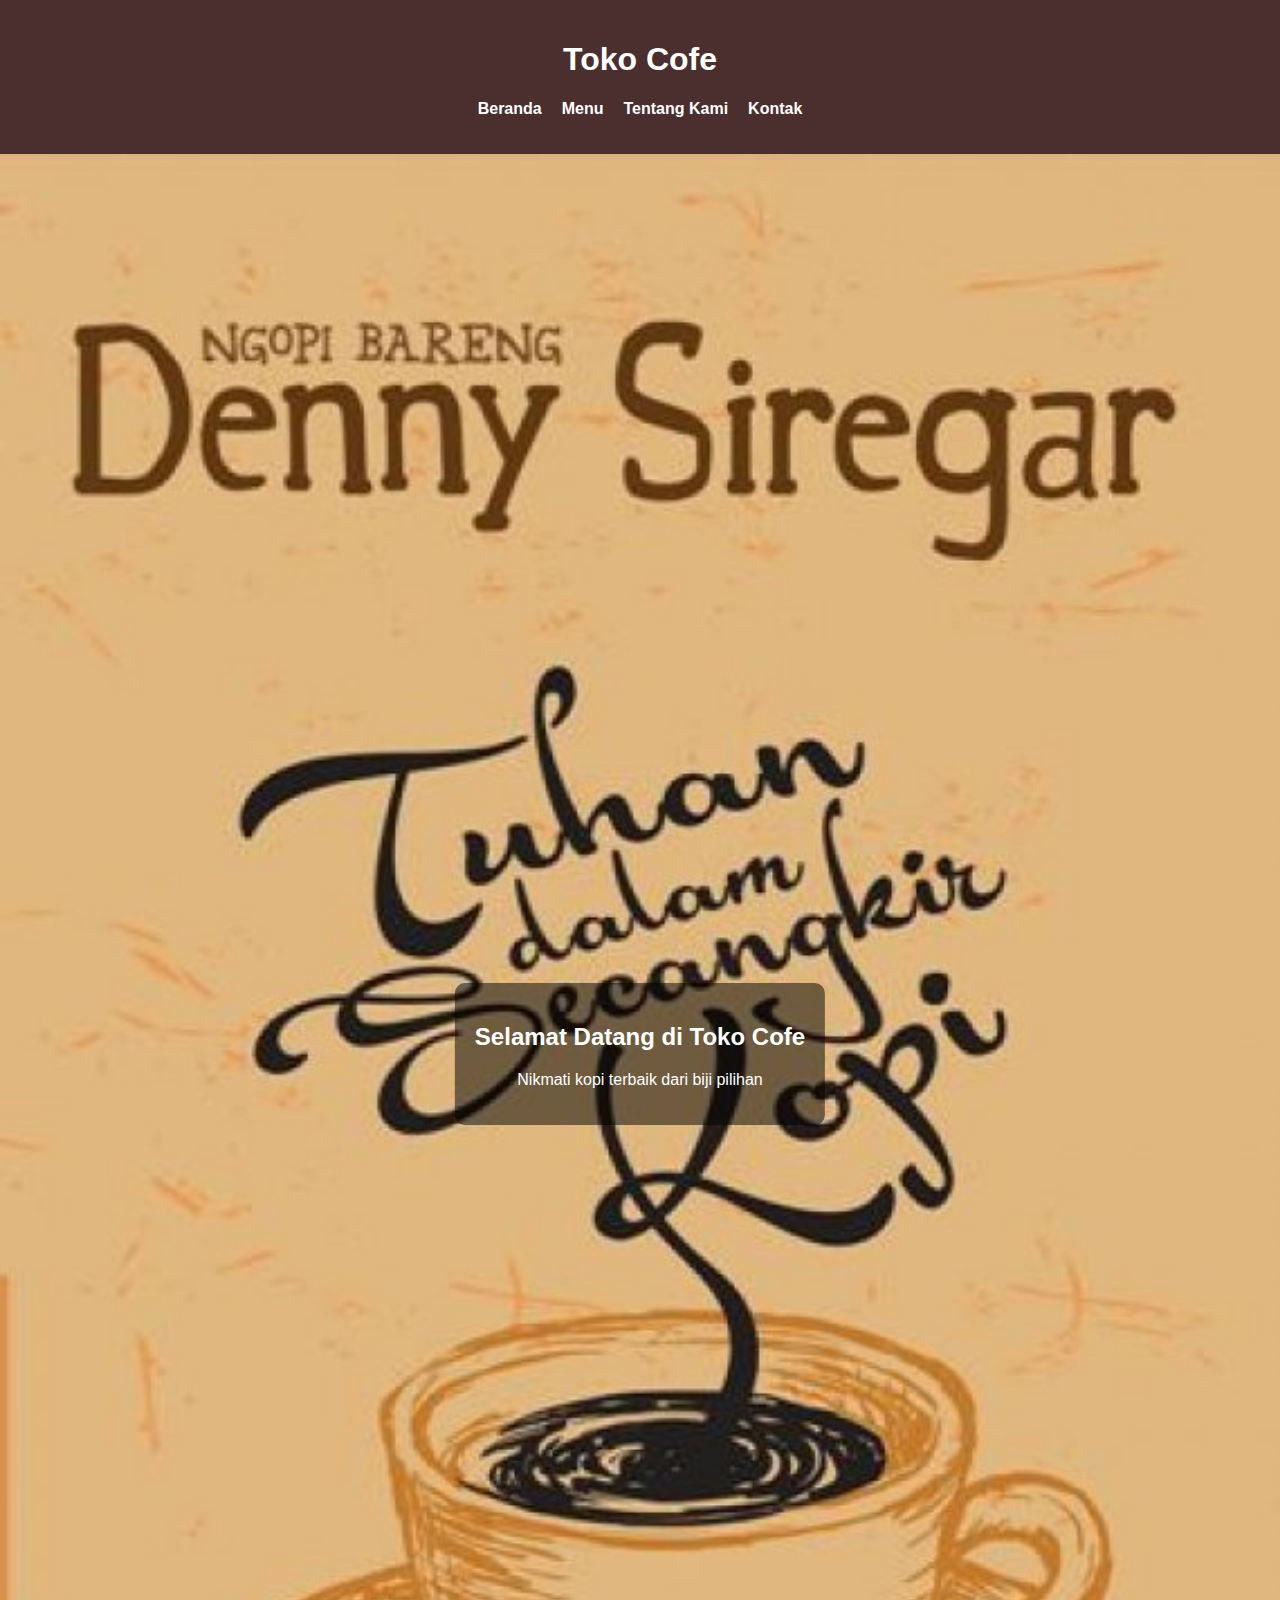
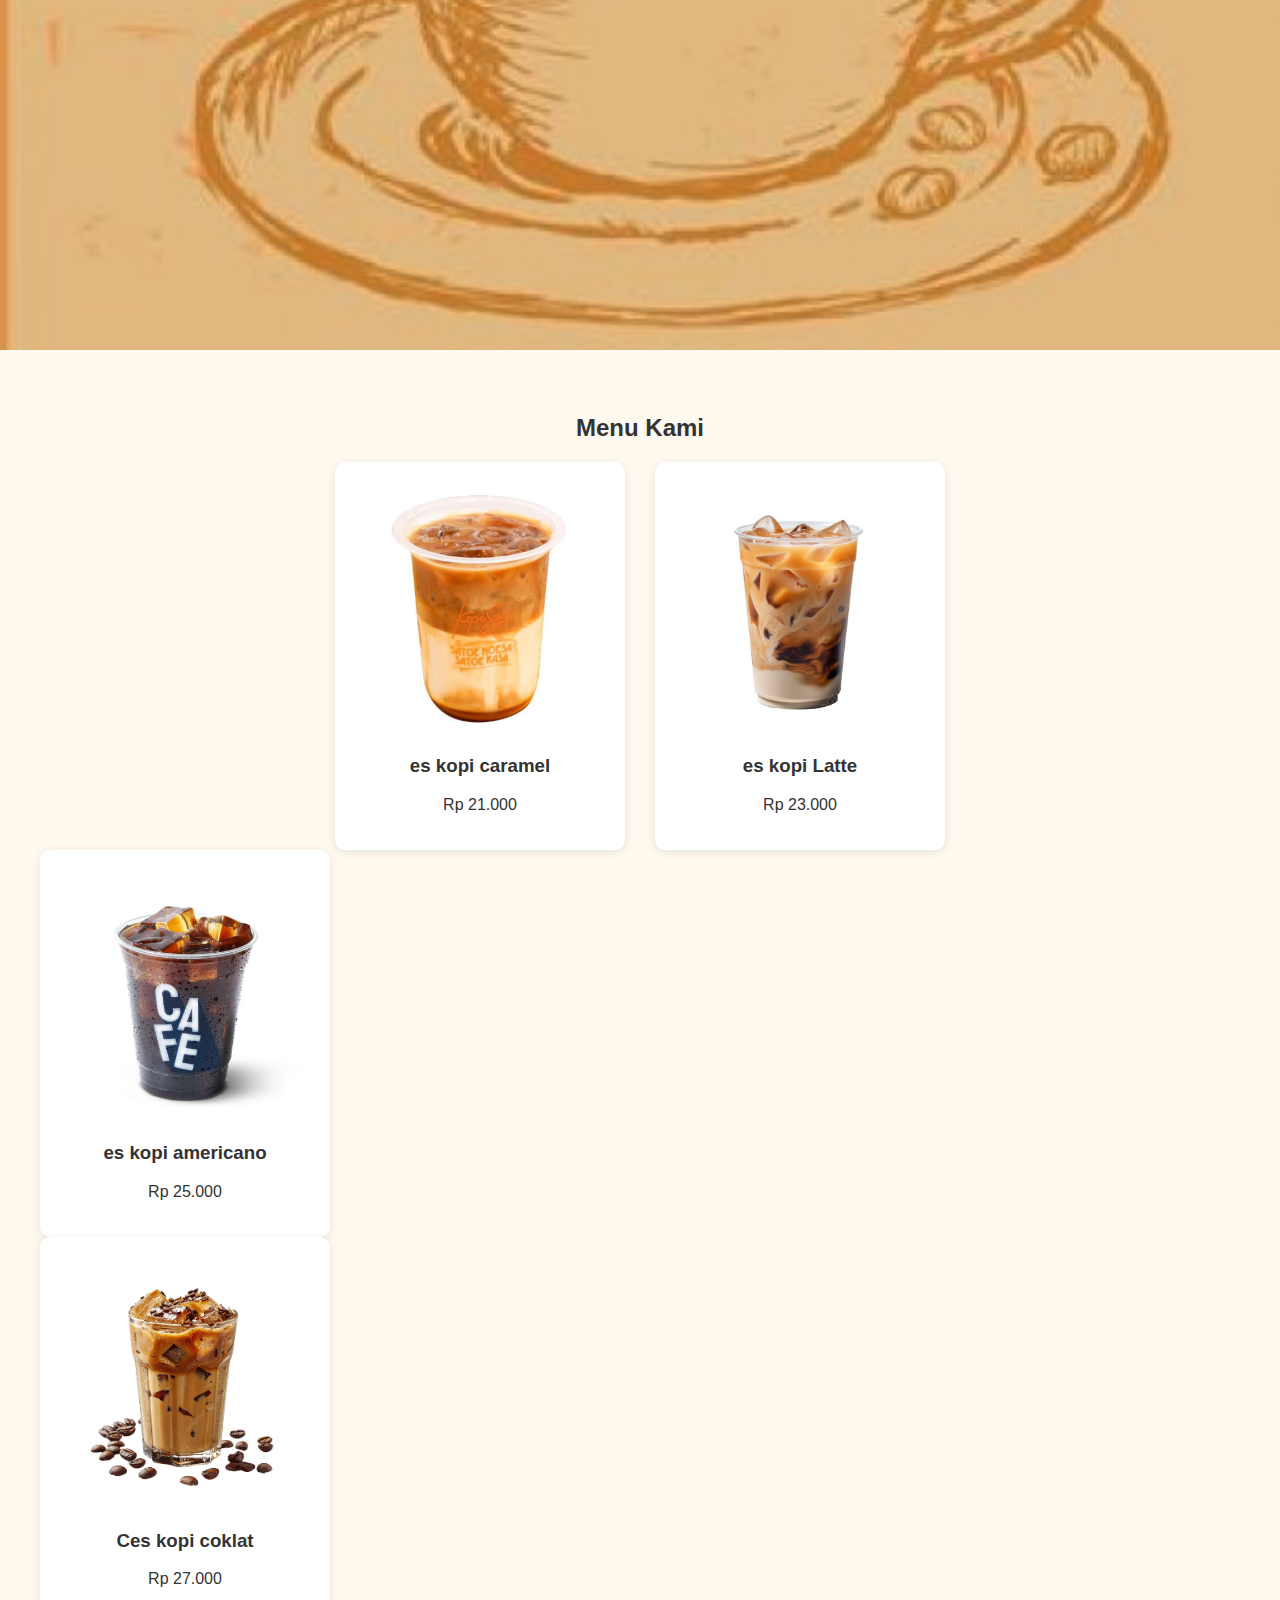
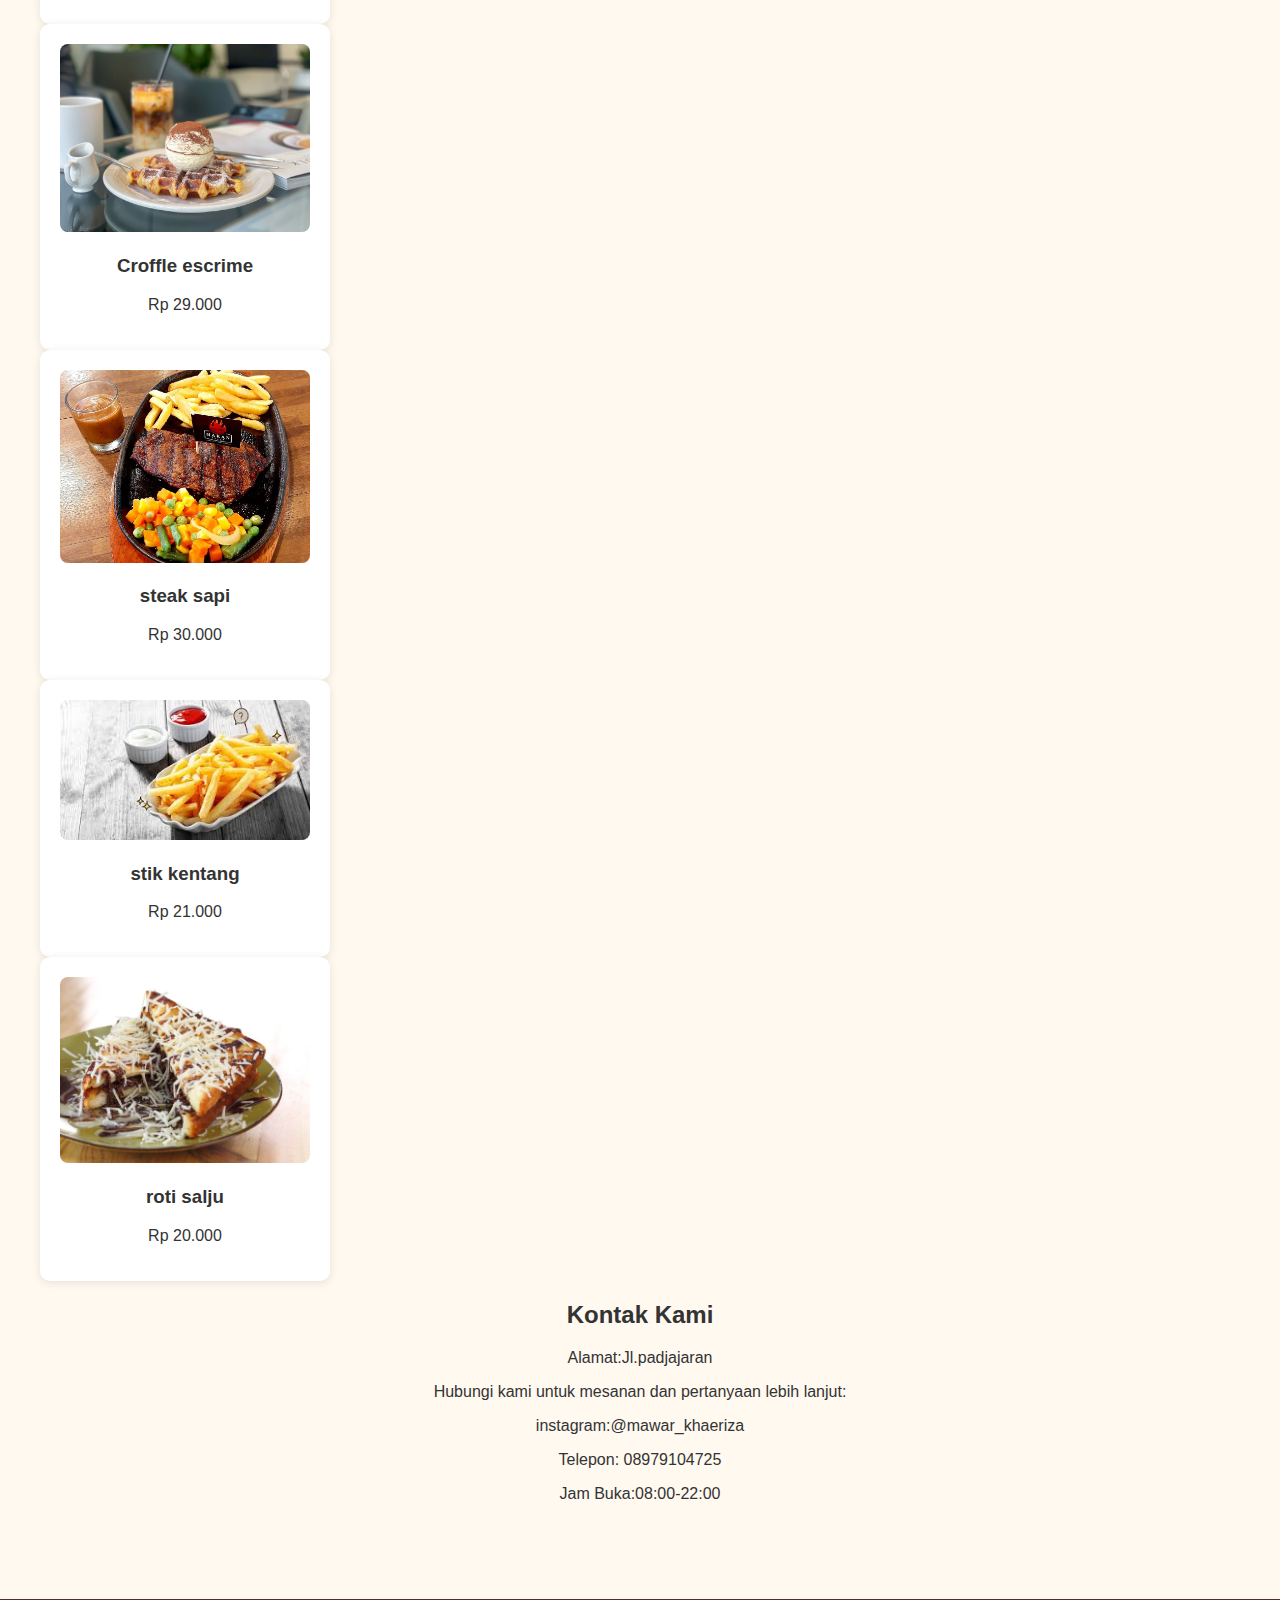
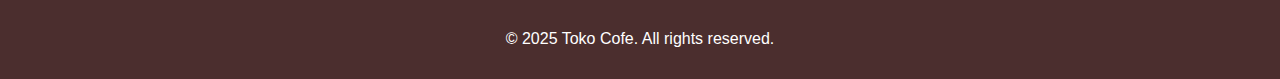
<file: index.html>
<!DOCTYPE html>
<html lang="id">
<head>
  <meta charset="UTF-8" />
  <meta name="viewport" content="width=device-width, initial-scale=1.0" />
  <title>Toko Cofe</title>
  <link rel="stylesheet" href="styles.css" />
</head>
<body>
  <header>
    <h1>Toko Cofe</h1>
    <nav>
      <ul>
        <li><a href="#">Beranda</a></li>
        <li><a href="#">Menu</a></li>
        <li><a href="#">Tentang Kami</a></li>
        <li><a href="#">Kontak</a></li>
      </ul>
    </nav>
  </header>

  <section class="hero">
    <img src="cover.jpg" alt="coffe" />
    <div class="hero-text">
      <h2>Selamat Datang di Toko Cofe</h2>
      <p>Nikmati kopi terbaik dari biji pilihan</p>
    </div>
  </section>

  <section class="menu">
    <h2>Menu Kami</h2>
    <div class="menu-items">
      <div class="item">
        <img src="es kopi caramel.webp" alt="es kopi caramel" />
        <h3>es kopi caramel</h3>
        <p>Rp 21.000</p>
      </div>
      <div class="item">
        <img src="es kopi latte.jpg" alt="es kopi Latte" />
        <h3>es kopi Latte</h3>
        <p>Rp 23.000</p>
      </div>
    </div>
    <div class="item">
      <img src="americano.jpg" alt="es kopi americano" />
      <h3>es kopi americano</h3>
      <p>Rp 25.000</p>
    </div>
      <div class="item">
        <img src="coklat.png" alt="es kopi coklat" />
        <h3>Ces kopi  coklat</h3>
        <p>Rp 27.000</p>
      </div>
      <div class="item">
        <img src="Croffle escrime.jpg" alt="croffle ecrime" />
        <h3>Croffle escrime</h3>
        <p>Rp 29.000</p>
      </div>
      <div class="item">
        <img src="steak.jpg" alt="steak sapi" />
        <h3>steak sapi</h3>
        <p>Rp 30.000</p>
      </div>
    </div>
    <div class="item">
      <img src="stik kentang.jpeg" alt="stik kentang" />
      <h3>stik kentang</h3>
      <p>Rp 21.000</p>
    </div>
  </div>
  <div class="item">
    <img src="roti.jpg" alt="roti salju" />
    <h3>roti salju</h3>
    <p>Rp 20.000</p>
  </div>
  <section id="contact">
    <div class="container">
        <h2>Kontak Kami</h2>
        <p>Alamat:Jl.padjajaran</p>
        <p>Hubungi kami untuk mesanan dan pertanyaan lebih lanjut:</p>
        <p>instagram:@mawar_khaeriza </p>
        <p>Telepon: 08979104725</p>
        <p>Jam Buka:08:00-22:00</p>
    </div>
</section>
    </div>
  </section>

  <footer>
    <p>&copy; 2025 Toko Cofe. All rights reserved.</p>
  </footer>
</body>
</html>
</file>
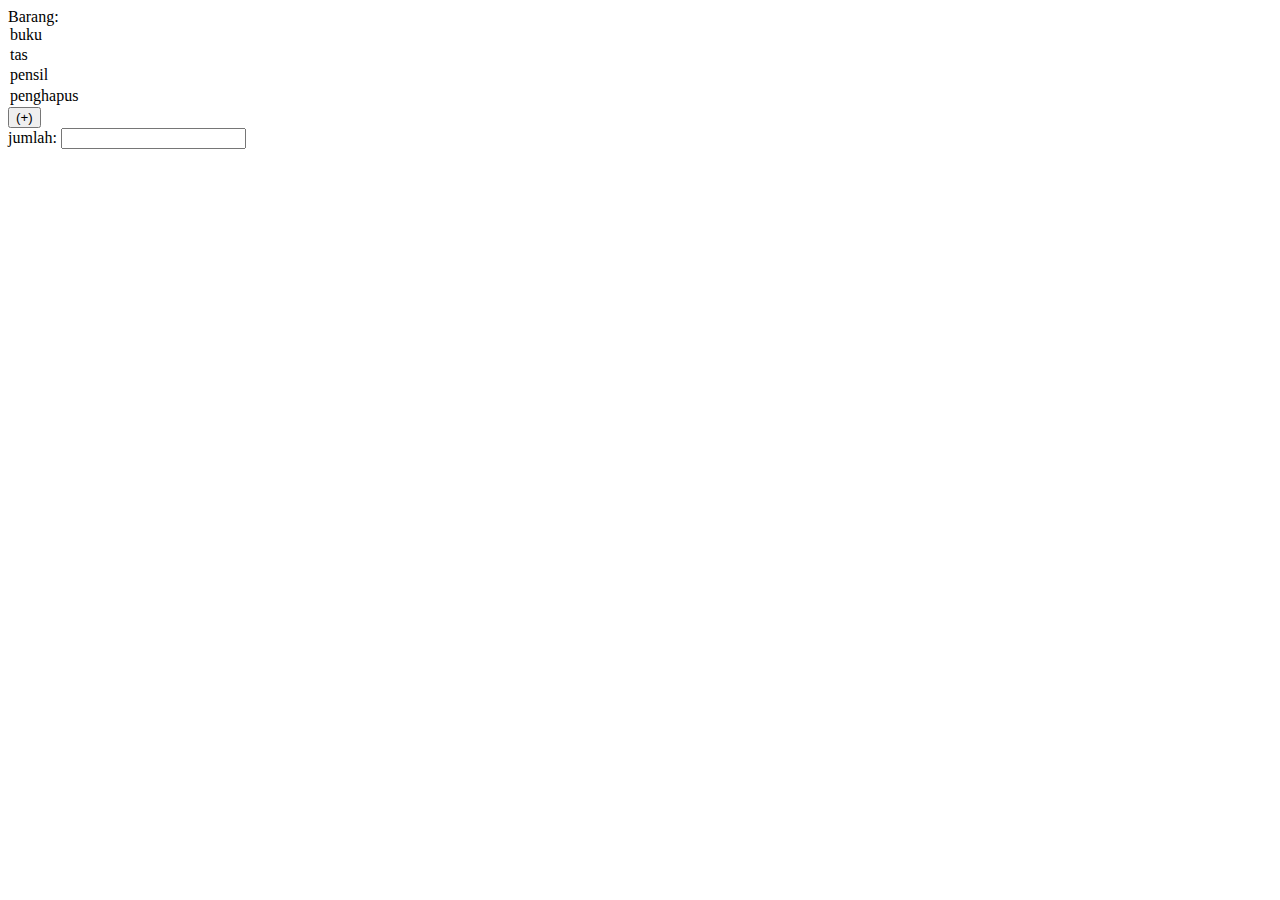
<file: bab5.html/scripe3C.html>
<!DOCTYPE html>
    <!DOCTYPE html>
    <html>
        <head>
            <title>program belanja</title>
        </head>
        <body>
            <div>
                Barang:
                <slect id="listbarang">
                    <option value="buku" selected>buku</option>
                    <option value="tas" selected>tas</option>
                    <option value="pensil" selected>pensil</option>
                    <option value="penghapus" selected>penghapus</option>
                </slect>
                <button id="tambah" onclick="cek_barang()">(+)</button>
            </div>
            <div>
                jumlah:
                <input type="text" id="jumlah">
            </div>
            <div id="barang"></div>
            <div id="total"></div>
        </body>
    </html>
</file>
<file: styles.css>
body {
    font-family: Arial, sans-serif;
    margin: 0;
    padding: 0;
    background-color: #fff9f0;
    color: #333;
  }
  
  header {
    background-color: #4b2e2e;
    color: white;
    padding: 20px;
    text-align: center;
  }
  
  nav ul {
    list-style: none;
    padding: 0;
    margin-top: 10px;
    display: flex;
    justify-content: center;
    gap: 20px;
  }
  
  nav ul li a {
    color: white;
    text-decoration: none;
    font-weight: bold;
  }
  
  .hero {
    position: relative;
    text-align: center;
    color: white;
  }
  
  .hero img {
    width: 100%;
    height: auto;
  }
  
  .hero-text {
    position: absolute;
    top: 50%;
    left: 50%;
    transform: translate(-50%, -50%);
    background: rgba(0, 0, 0, 0.5);
    padding: 20px;
    border-radius: 10px;
  }
  
  .menu {
    padding: 40px;
    text-align: center;
  }
  
  .menu-items {
    display: flex;
    justify-content: center;
    gap: 30px;
    flex-wrap: wrap;
  }
  
  .item {
    background-color: #fff;
    padding: 20px;
    border-radius: 10px;
    width: 250px;
    box-shadow: 0 2px 10px rgba(0, 0, 0, 0.1);
  }
  
  .item img {
    width: 100%;
    border-radius: 8px;
  }
  
  footer {
    background-color: #4b2e2e;
    color: white;
    text-align: center;
    padding: 15px 0;
    margin-top: 40px;
  }
</file>
